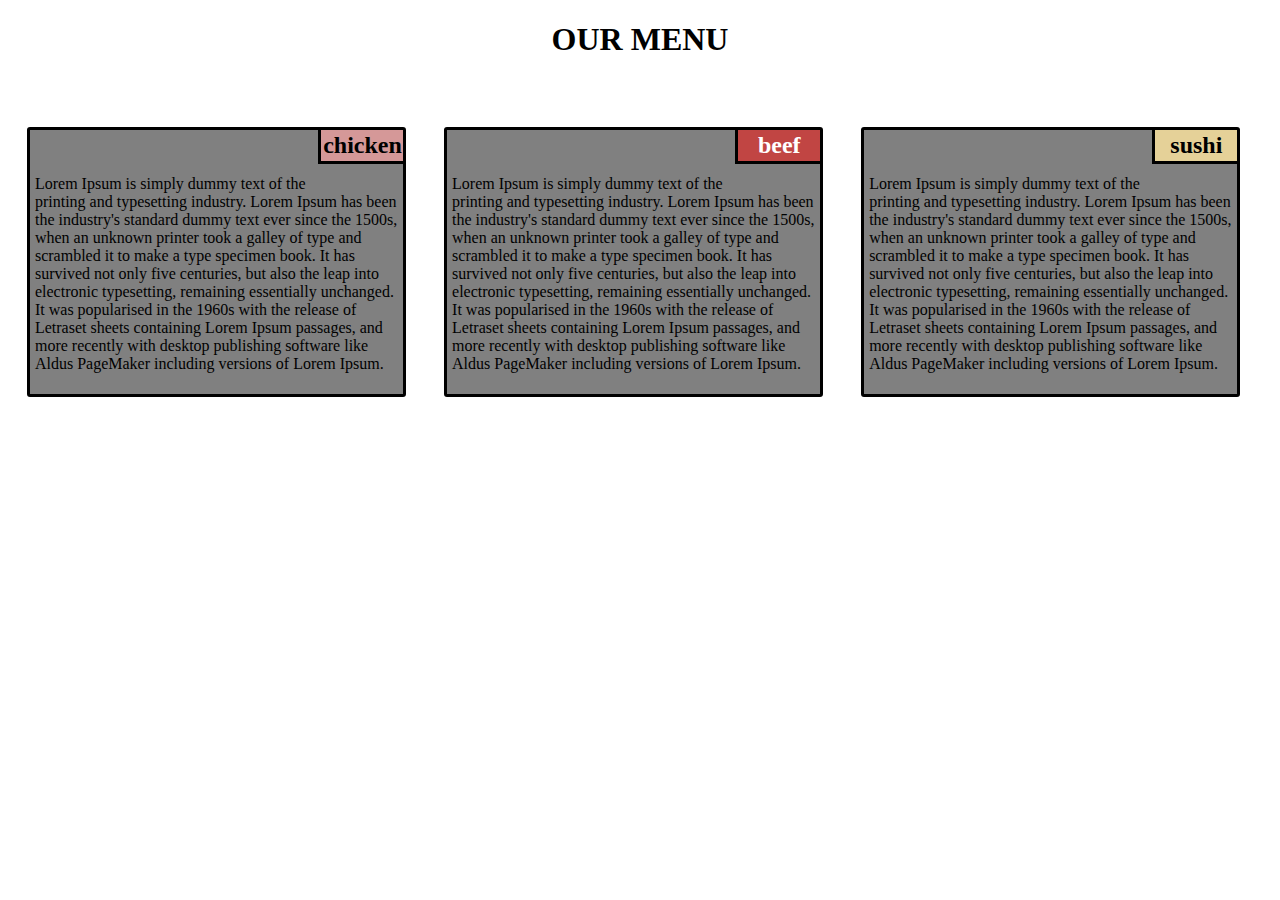
<file: docs/index.html>
<!doctype html>
<html lang="en">
<head>
	<meta charset="utf-8">
	<title> module2-solution </title>
	<link rel="stylesheet" href= "css/style.css">

</head>
<body>
	<h1> OUR MENU </h1>
	<section>
		<div id="col-1">
			<h2 id="cat1">chicken </h2>
			<p>Lorem Ipsum is simply dummy text of the printing and typesetting industry. Lorem Ipsum has been the industry's standard dummy text ever since the 1500s, when an unknown printer took a galley of type and scrambled it to make a type specimen book. It has survived not only five centuries, but also the leap into electronic typesetting, remaining essentially unchanged. It was popularised in the 1960s with the release of Letraset sheets containing Lorem Ipsum passages, and more recently with desktop publishing software like Aldus PageMaker including versions of Lorem Ipsum.</p>
		</div>
		<div id="col-2">
			<h2 id="cat2">beef </h2>
			<p>Lorem Ipsum is simply dummy text of the printing and typesetting industry. Lorem Ipsum has been the industry's standard dummy text ever since the 1500s, when an unknown printer took a galley of type and scrambled it to make a type specimen book. It has survived not only five centuries, but also the leap into electronic typesetting, remaining essentially unchanged. It was popularised in the 1960s with the release of Letraset sheets containing Lorem Ipsum passages, and more recently with desktop publishing software like Aldus PageMaker including versions of Lorem Ipsum.</p>
		</div>
		<div id="col-3">
			<h2 id="cat3">sushi </h2>
			<p>Lorem Ipsum is simply dummy text of the printing and typesetting industry. Lorem Ipsum has been the industry's standard dummy text ever since the 1500s, when an unknown printer took a galley of type and scrambled it to make a type specimen book. It has survived not only five centuries, but also the leap into electronic typesetting, remaining essentially unchanged. It was popularised in the 1960s with the release of Letraset sheets containing Lorem Ipsum passages, and more recently with desktop publishing software like Aldus PageMaker including versions of Lorem Ipsum.</p>
		</div>
	</section>

		</body>
</html>
</file>
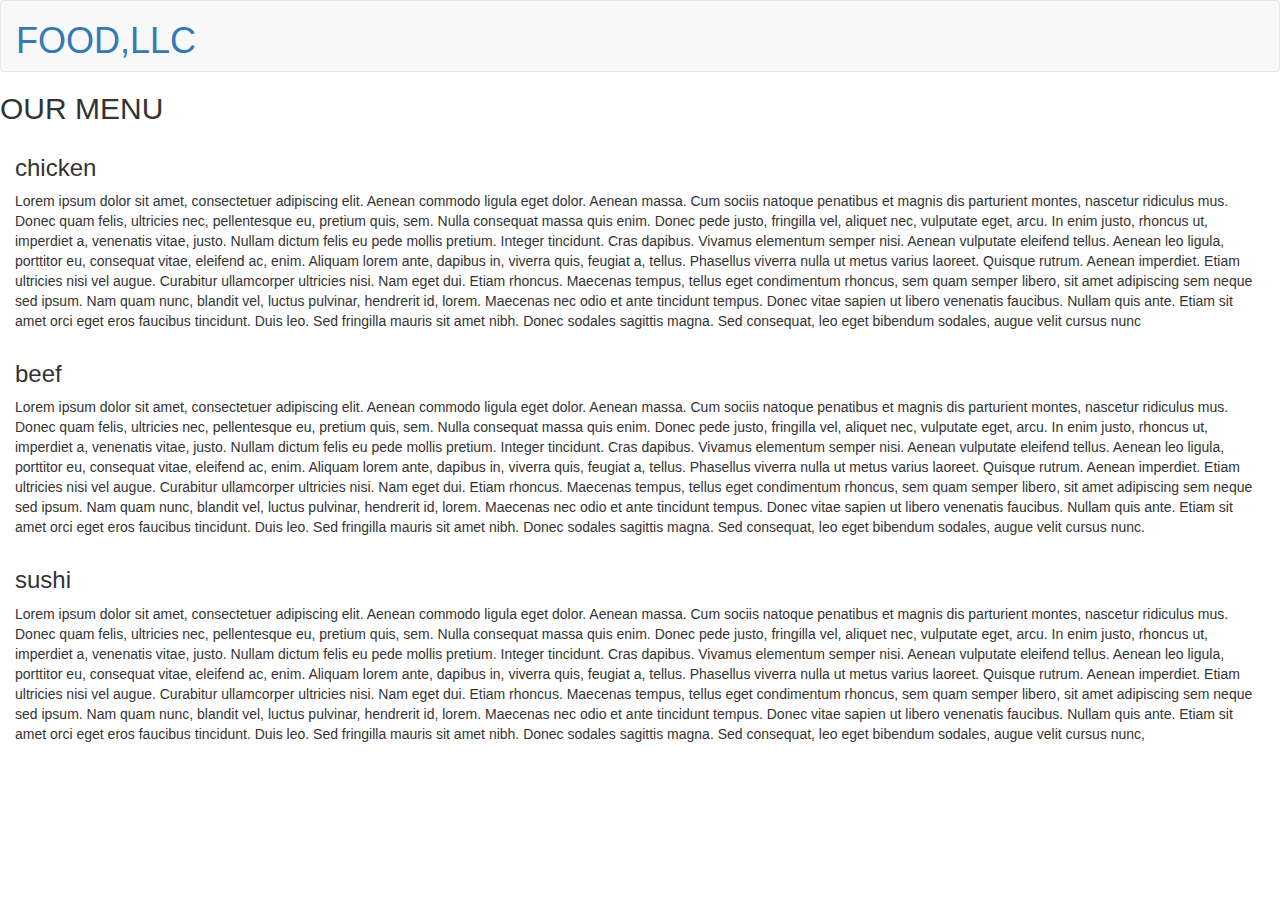
<file: module3/index.html>
<!doctype html>
<html lang="en">
<head>
	<meta charset="utf-8">
	<meta http-equiv="X-UA-Compatible" content="IE=edge">
    <meta name="viewport" content="width=device-width, initial-scale=1">
    <title>module 3 assignment</title>
    <link rel="stylesheet" href="css/bootstrap.min.css">
    <link rel="stylesheet" href="css/styles.css">
    <link rel="script-src" href="js/bootstrap.min.js">
</head>
<body>
<header>
    <nav id="header-nav" class="navbar navbar-default">
      <div class="container-float">
        <div class="navbar-header">
          <div class="col-xs-6">
            <a href="index.html"><h1>FOOD,LLC</h1></a>
          </div>

          <button type="button" class="navbar-toggle collapsed pull-top" data-toggle="collapse" data-target="#collapsable-nav" aria-expanded="false">
            <span class="sr-only">Toggle navigation</span>
            <span class="icon-bar"></span>
            <span class="icon-bar"></span>
            <span class="icon-bar"></span>
          </button>
        </div>

        <div id="collapsable-nav" class="collapse navbar-collapse">
           <ul id="nav-list" class="nav navbar-nav navbar-right">
            <li class="nav-item">
              <a href="#chicken-cell" class="visible-xs"> Chicken</a>
            </li>
            <li class="nav-item">
              <a href="#beef-cell" class="visible-xs"> beef </a>
            </li>
            <li class="nav-item">
              <a href="#sushi-cell" class="visible-xs">sushi</a>
            </li>
            
          </ul><!-- #nav-list -->
        </div><!-- .collapse .navbar-collapse -->
      </div><!-- .container -->
    </nav><!-- #header-nav -->
  </header>



	<h2> OUR MENU </h2><!-- heading -->

	<div class="menu-cell col-md-12" #chicken-cell>
		<h3> chicken</h3>
		<p>Lorem ipsum dolor sit amet, consectetuer adipiscing elit. Aenean commodo ligula eget dolor. Aenean massa. Cum sociis natoque penatibus et magnis dis parturient montes, nascetur ridiculus mus. Donec quam felis, ultricies nec, pellentesque eu, pretium quis, sem. Nulla consequat massa quis enim. Donec pede justo, fringilla vel, aliquet nec, vulputate eget, arcu. In enim justo, rhoncus ut, imperdiet a, venenatis vitae, justo. Nullam dictum felis eu pede mollis pretium. Integer tincidunt. Cras dapibus. Vivamus elementum semper nisi. Aenean vulputate eleifend tellus. Aenean leo ligula, porttitor eu, consequat vitae, eleifend ac, enim. Aliquam lorem ante, dapibus in, viverra quis, feugiat a, tellus. Phasellus viverra nulla ut metus varius laoreet. Quisque rutrum. Aenean imperdiet. Etiam ultricies nisi vel augue. Curabitur ullamcorper ultricies nisi. Nam eget dui. Etiam rhoncus. Maecenas tempus, tellus eget condimentum rhoncus, sem quam semper libero, sit amet adipiscing sem neque sed ipsum. Nam quam nunc, blandit vel, luctus pulvinar, hendrerit id, lorem. Maecenas nec odio et ante tincidunt tempus. Donec vitae sapien ut libero venenatis faucibus. Nullam quis ante. Etiam sit amet orci eget eros faucibus tincidunt. Duis leo. Sed fringilla mauris sit amet nibh. Donec sodales sagittis magna. Sed consequat, leo eget bibendum sodales, augue velit cursus nunc</p>
	</div>

    <div class="menu-cell col-md-12 " #beef-cell >
		<h3> beef</h3>
		<p>Lorem ipsum dolor sit amet, consectetuer adipiscing elit. Aenean commodo ligula eget dolor. Aenean massa. Cum sociis natoque penatibus et magnis dis parturient montes, nascetur ridiculus mus. Donec quam felis, ultricies nec, pellentesque eu, pretium quis, sem. Nulla consequat massa quis enim. Donec pede justo, fringilla vel, aliquet nec, vulputate eget, arcu. In enim justo, rhoncus ut, imperdiet a, venenatis vitae, justo. Nullam dictum felis eu pede mollis pretium. Integer tincidunt. Cras dapibus. Vivamus elementum semper nisi. Aenean vulputate eleifend tellus. Aenean leo ligula, porttitor eu, consequat vitae, eleifend ac, enim. Aliquam lorem ante, dapibus in, viverra quis, feugiat a, tellus. Phasellus viverra nulla ut metus varius laoreet. Quisque rutrum. Aenean imperdiet. Etiam ultricies nisi vel augue. Curabitur ullamcorper ultricies nisi. Nam eget dui. Etiam rhoncus. Maecenas tempus, tellus eget condimentum rhoncus, sem quam semper libero, sit amet adipiscing sem neque sed ipsum. Nam quam nunc, blandit vel, luctus pulvinar, hendrerit id, lorem. Maecenas nec odio et ante tincidunt tempus. Donec vitae sapien ut libero venenatis faucibus. Nullam quis ante. Etiam sit amet orci eget eros faucibus tincidunt. Duis leo. Sed fringilla mauris sit amet nibh. Donec sodales sagittis magna. Sed consequat, leo eget bibendum sodales, augue velit cursus nunc.</p>
	</div>

	<div class="menu-cell col-md-12" #sushi-cell>
		<h3> sushi</h3>
		<p>Lorem ipsum dolor sit amet, consectetuer adipiscing elit. Aenean commodo ligula eget dolor. Aenean massa. Cum sociis natoque penatibus et magnis dis parturient montes, nascetur ridiculus mus. Donec quam felis, ultricies nec, pellentesque eu, pretium quis, sem. Nulla consequat massa quis enim. Donec pede justo, fringilla vel, aliquet nec, vulputate eget, arcu. In enim justo, rhoncus ut, imperdiet a, venenatis vitae, justo. Nullam dictum felis eu pede mollis pretium. Integer tincidunt. Cras dapibus. Vivamus elementum semper nisi. Aenean vulputate eleifend tellus. Aenean leo ligula, porttitor eu, consequat vitae, eleifend ac, enim. Aliquam lorem ante, dapibus in, viverra quis, feugiat a, tellus. Phasellus viverra nulla ut metus varius laoreet. Quisque rutrum. Aenean imperdiet. Etiam ultricies nisi vel augue. Curabitur ullamcorper ultricies nisi. Nam eget dui. Etiam rhoncus. Maecenas tempus, tellus eget condimentum rhoncus, sem quam semper libero, sit amet adipiscing sem neque sed ipsum. Nam quam nunc, blandit vel, luctus pulvinar, hendrerit id, lorem. Maecenas nec odio et ante tincidunt tempus. Donec vitae sapien ut libero venenatis faucibus. Nullam quis ante. Etiam sit amet orci eget eros faucibus tincidunt. Duis leo. Sed fringilla mauris sit amet nibh. Donec sodales sagittis magna. Sed consequat, leo eget bibendum sodales, augue velit cursus nunc,</p>	
	</div>
  <!-- jQuery (Bootstrap JS plugins depend on it) -->
  <script src="js/jquery-2.1.4.min.js"></script>
  <script src="js/bootstrap.min.js"></script>
  <script src="js/script.js"></script>
</body>
</html>
</file>
<file: docs/css/style.css>
*{
	box-sizing: border-box;
}
h1{
	text-align: center;
	margin-bottom: 50px;
}
section{
	width: 100%;
}
section > div{
	float: left;
  width: 30%;
	background-color: grey;
	margin: 1.5%;
	border-style: solid;
	border-color: black;
	border-radius: 3px;
}
p {
	margin-top: 40px;
	padding:5px;
}
h2 {
margin-top: 0px;
width: 85px;
text-align: center;
border-color: black;
padding: 2px;
float: right;
border-left: solid;
border-bottom:solid;
}
#cat1 {
background-color: #d59898
}
#cat2 {
background-color: #c14543;
color: white;
border-color: black;
}
#cat3 {
background-color: #e5d198
}

@media (min-width: 767px) and (max-width:992px) {
	#col-2{
		width:46%;
	}
	#col-1 {
		width:46%;
	}
	#col-3 {
		width:96%;
	}
}
@media (max-width: 767px) {
section > div {
	clear: both;
	width: 97%;
}
}
</file>
<file: module3/css/styles.css>

</file>
